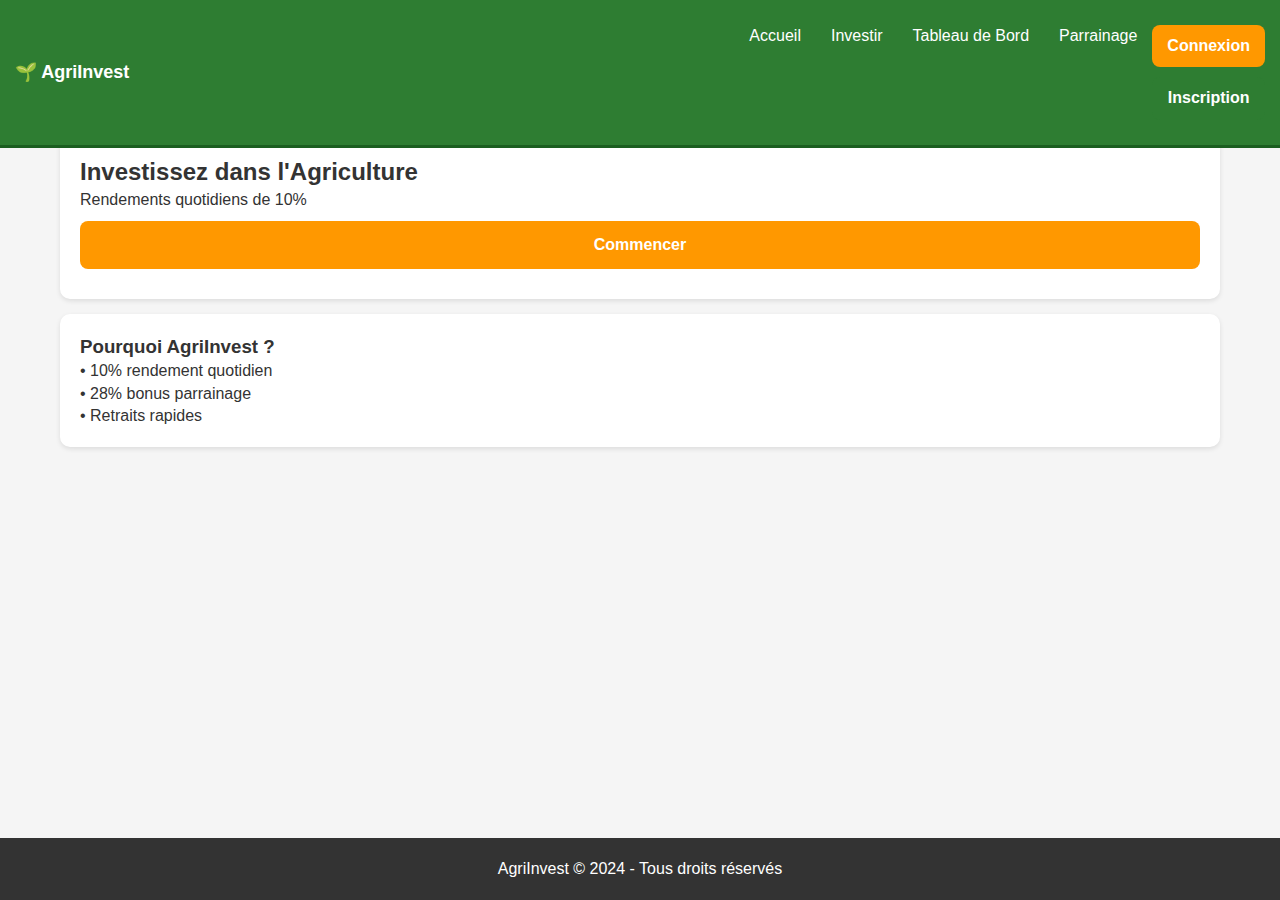
<file: index.html>
<!DOCTYPE html>
<html lang="fr">
<head>
    <meta charset="UTF-8">
    <meta name="viewport" content="width=device-width, initial-scale=1.0">
    <title>AgriInvest - Investissement Agricole</title>
    <style>
        /* RESET COMPLET */
        * {
            margin: 0;
            padding: 0;
            box-sizing: border-box;
            font-family: Arial, sans-serif;
        }

        body {
            background: #f5f5f5;
            color: #333;
            line-height: 1.4;
            padding: 0;
            margin: 0;
        }

        /* HEADER MOBILE FIRST */
        .header {
            background: #2e7d32;
            color: white;
            padding: 15px;
            position: fixed;
            top: 0;
            width: 100%;
            z-index: 1000;
            border-bottom: 3px solid #1b5e20;
        }

        .header-content {
            display: flex;
            justify-content: space-between;
            align-items: center;
            max-width: 100%;
        }

        .logo {
            font-size: 18px;
            font-weight: bold;
        }

        /* MENU BURGER SIMPLE */
        .menu-btn {
            background: none;
            border: none;
            color: white;
            font-size: 24px;
            cursor: pointer;
            padding: 5px;
        }

        /* NAVIGATION MOBILE */
        .nav-menu {
            display: none;
            position: fixed;
            top: 60px;
            left: 0;
            width: 100%;
            background: #2e7d32;
            padding: 20px;
            box-shadow: 0 5px 10px rgba(0,0,0,0.2);
        }

        .nav-menu.active {
            display: block;
        }

        .nav-menu a {
            display: block;
            color: white;
            text-decoration: none;
            padding: 15px;
            border-bottom: 1px solid rgba(255,255,255,0.1);
            font-size: 16px;
        }

        .nav-menu a:last-child {
            border-bottom: none;
        }

        /* CONTENU PRINCIPAL */
        .main-content {
            margin-top: 60px;
            padding: 20px;
            min-height: calc(100vh - 120px);
        }

        .section {
            display: none;
            padding: 20px 0;
        }

        .section.active {
            display: block;
        }

        /* CARTES SIMPLES */
        .card {
            background: white;
            padding: 20px;
            margin: 15px 0;
            border-radius: 10px;
            box-shadow: 0 2px 5px rgba(0,0,0,0.1);
        }

        .btn {
            display: block;
            width: 100%;
            padding: 15px;
            border: none;
            border-radius: 8px;
            font-size: 16px;
            font-weight: bold;
            cursor: pointer;
            margin: 10px 0;
            text-align: center;
            text-decoration: none;
        }

        .btn-primary {
            background: #ff9800;
            color: white;
        }

        .btn-secondary {
            background: #2e7d32;
            color: white;
        }

        /* FORMULAIRES MOBILE */
        .form-group {
            margin-bottom: 15px;
        }

        .form-group label {
            display: block;
            margin-bottom: 5px;
            font-weight: bold;
        }

        .form-control {
            width: 100%;
            padding: 12px;
            border: 1px solid #ddd;
            border-radius: 8px;
            font-size: 16px;
        }

        /* MODAL MOBILE */
        .modal {
            display: none;
            position: fixed;
            top: 0;
            left: 0;
            width: 100%;
            height: 100%;
            background: rgba(0,0,0,0.5);
            z-index: 2000;
            padding: 20px;
        }

        .modal-content {
            background: white;
            padding: 20px;
            border-radius: 10px;
            max-height: 90vh;
            overflow-y: auto;
            margin-top: 20%;
        }

        /* FOOTER FIXE */
        .footer {
            background: #333;
            color: white;
            padding: 20px;
            text-align: center;
            position: fixed;
            bottom: 0;
            width: 100%;
        }

        /* ÉTATS UTILISATEUR */
        .user-section {
            display: none;
        }

        .guest-section {
            display: block;
        }

        .user-logged-in .user-section {
            display: block;
        }

        .user-logged-in .guest-section {
            display: none;
        }

        /* RESPONSIVE DESKTOP */
        @media (min-width: 768px) {
            .menu-btn {
                display: none;
            }

            .nav-menu {
                display: flex;
                position: static;
                background: none;
                box-shadow: none;
                padding: 0;
                width: auto;
            }

            .nav-menu a {
                border: none;
                padding: 10px 15px;
            }

            .main-content {
                max-width: 1200px;
                margin: 80px auto 0;
            }

            .card-grid {
                display: grid;
                grid-template-columns: repeat(2, 1fr);
                gap: 20px;
            }
        }
    </style>
</head>
<body>
    <!-- HEADER SIMPLE -->
    <div class="header">
        <div class="header-content">
            <div class="logo">🌱 AgriInvest</div>
            <button class="menu-btn" onclick="toggleMenu()">☰</button>
            <nav class="nav-menu" id="navMenu">
                <a href="#" onclick="showSection('accueil')">Accueil</a>
                <a href="#" onclick="showSection('investir')">Investir</a>
                <a href="#" onclick="showSection('tableau-de-bord')">Tableau de Bord</a>
                <a href="#" onclick="showSection('parrainage')">Parrainage</a>
                
                <!-- SECTION VISITEUR -->
                <div class="guest-section">
                    <a href="#" onclick="showLogin()" class="btn" style="background: #ff9800; color: white; margin: 10px 0;">Connexion</a>
                    <a href="#" onclick="showRegister()" class="btn" style="background: #2e7d32; color: white;">Inscription</a>
                </div>
                
                <!-- SECTION UTILISATEUR CONNECTÉ -->
                <div class="user-section">
                    <a href="#" onclick="showSection('parrainage')">Mon Lien Parrainage</a>
                    <a href="#" onclick="logout()" style="color: #ff9800; font-weight: bold;">Déconnexion</a>
                </div>
            </nav>
        </div>
    </div>

    <!-- CONTENU PRINCIPAL -->
    <div class="main-content">
        <!-- SECTION ACCUEIL -->
        <section id="accueil" class="section active">
            <div class="card">
                <h2>Investissez dans l'Agriculture</h2>
                <p>Rendements quotidiens de 10%</p>
                <button class="btn btn-primary" onclick="showRegister()">Commencer</button>
            </div>

            <div class="card">
                <h3>Pourquoi AgriInvest ?</h3>
                <p>• 10% rendement quotidien</p>
                <p>• 28% bonus parrainage</p>
                <p>• Retraits rapides</p>
            </div>
        </section>

        <!-- SECTION INVESTIR -->
        <section id="investir" class="section">
            <div class="card">
                <h2>Nos Produits</h2>
            </div>
            
            <div id="produits-list">
                <!-- Produits chargés ici -->
            </div>
        </section>

        <!-- SECTION TABLEAU DE BORD -->
        <section id="tableau-de-bord" class="section">
            <div class="card">
                <h2>Mon Tableau de Bord</h2>
                <p>Connectez-vous pour voir vos statistiques</p>
                <button class="btn btn-primary" onclick="showLogin()">Se connecter</button>
            </div>
        </section>

        <!-- SECTION PARRAINAGE -->
        <section id="parrainage" class="section">
            <div class="card">
                <h2>Programme de Parrainage</h2>
                <p>Gagnez 28% sur chaque filleul</p>
                
                <div class="user-section">
                    <div class="form-group">
                        <label>Votre lien de parrainage :</label>
                        <input type="text" class="form-control" id="lienParrainage" value="https://agriinvest.com?ref=CODE123" readonly>
                    </div>
                    <button class="btn btn-secondary" onclick="copierLien()">Copier le lien</button>
                    
                    <div style="margin-top: 15px; padding: 15px; background: #e8f5e9; border-radius: 8px;">
                        <strong>Votre code promo :</strong>
                        <span id="codeParrainage" style="font-weight: bold; color: #2e7d32;">CODE123</span>
                    </div>
                </div>

                <div class="guest-section">
                    <p>Connectez-vous pour accéder à votre lien de parrainage</p>
                    <button class="btn btn-primary" onclick="showLogin()">Se connecter</button>
                </div>
            </div>
        </section>
    </div>

    <!-- MODAL CONNEXION -->
    <div id="modalLogin" class="modal">
        <div class="modal-content">
            <h2>Connexion</h2>
            <form onsubmit="event.preventDefault(); connecterUtilisateur()">
                <div class="form-group">
                    <label>Email :</label>
                    <input type="email" class="form-control" id="loginEmail" required>
                </div>
                <div class="form-group">
                    <label>Mot de passe :</label>
                    <input type="password" class="form-control" id="loginPassword" required>
                </div>
                <button type="submit" class="btn btn-primary">Se connecter</button>
                <button type="button" class="btn" onclick="fermerModals()" style="background: #ccc; margin-top: 10px;">Annuler</button>
            </form>
        </div>
    </div>

    <!-- MODAL INSCRIPTION -->
    <div id="modalRegister" class="modal">
        <div class="modal-content">
            <h2>Inscription</h2>
            <form onsubmit="event.preventDefault(); inscrireUtilisateur()">
                <div class="form-group">
                    <label>Code parrain (optionnel) :</label>
                    <input type="text" class="form-control" id="codeParrain">
                </div>
                <div class="form-group">
                    <label>Email :</label>
                    <input type="email" class="form-control" id="registerEmail" required>
                </div>
                <div class="form-group">
                    <label>Mot de passe :</label>
                    <input type="password" class="form-control" id="registerPassword" required>
                </div>
                <button type="submit" class="btn btn-primary">S'inscrire</button>
                <button type="button" class="btn" onclick="fermerModals()" style="background: #ccc; margin-top: 10px;">Annuler</button>
            </form>
        </div>
    </div>

    <!-- FOOTER SIMPLE -->
    <div class="footer">
        <p>AgriInvest &copy; 2024 - Tous droits réservés</p>
    </div>

    <script>
        // ÉTAT DE L'APPLICATION
        let utilisateurConnecte = false;

        // FONCTIONS DE NAVIGATION
        function toggleMenu() {
            document.getElementById('navMenu').classList.toggle('active');
        }

        function showSection(sectionId) {
            // Cacher toutes les sections
            document.querySelectorAll('.section').forEach(section => {
                section.classList.remove('active');
            });
            
            // Afficher la section demandée
            document.getElementById(sectionId).classList.add('active');
            
            // Fermer le menu mobile
            if (window.innerWidth < 768) {
                toggleMenu();
            }
        }

        // FONCTIONS AUTHENTIFICATION
        function showLogin() {
            document.getElementById('modalLogin').style.display = 'block';
            fermerModals('modalRegister');
        }

        function showRegister() {
            document.getElementById('modalRegister').style.display = 'block';
            fermerModals('modalLogin');
        }

        function fermerModals() {
            document.querySelectorAll('.modal').forEach(modal => {
                modal.style.display = 'none';
            });
        }

        function connecterUtilisateur() {
            const email = document.getElementById('loginEmail').value;
            if (email) {
                utilisateurConnecte = true;
                document.body.classList.add('user-logged-in');
                document.getElementById('loginEmail').value = '';
                document.getElementById('loginPassword').value = '';
                fermerModals();
                showSection('tableau-de-bord');
                alert('Connexion réussie !');
            }
        }

        function inscrireUtilisateur() {
            const email = document.getElementById('registerEmail').value;
            const codeParrain = document.getElementById('codeParrain').value;
            
            if (email) {
                utilisateurConnecte = true;
                document.body.classList.add('user-logged-in');
                
                // Générer un code de parrainage unique
                const codeUtilisateur = 'AGRI' + Math.random().toString(36).substr(2, 6).toUpperCase();
                document.getElementById('lienParrainage').value = `https://agriinvest.com?ref=${codeUtilisateur}`;
                document.getElementById('codeParrainage').textContent = codeUtilisateur;
                
                document.getElementById('registerEmail').value = '';
                document.getElementById('registerPassword').value = '';
                document.getElementById('codeParrain').value = '';
                
                fermerModals();
                showSection('tableau-de-bord');
                alert('Inscription réussie ! Votre code parrainage : ' + codeUtilisateur);
            }
        }

        function logout() {
            utilisateurConnecte = false;
            document.body.classList.remove('user-logged-in');
            showSection('accueil');
            alert('Déconnexion réussie');
        }

        // FONCTION COPIER LIEN
        function copierLien() {
            const input = document.getElementById('lienParrainage');
            input.select();
            document.execCommand('copy');
            alert('Lien copié dans le presse-papier !');
        }

        // CHARGEMENT DES PRODUITS
        function chargerProduits() {
            const produits = [
                { nom: "Riz", prix: "5,000 FCFA", rendement: "10%/jour" },
                { nom: "Maïs", prix: "3,000 FCFA", rendement: "10%/jour" },
                { nom: "Café", prix: "15,000 FCFA", rendement: "10%/jour" },
                { nom: "Cacao", prix: "8,000 FCFA", rendement: "10%/jour" }
            ];

            const container = document.getElementById('produits-list');
            container.innerHTML = produits.map(produit => `
                <div class="card">
                    <h3>${produit.nom}</h3>
                    <p><strong>Prix:</strong> ${produit.prix}</p>
                    <p><strong>Rendement:</strong> ${produit.rendement}</p>
                    <button class="btn btn-primary" onclick="investir('${produit.nom}')">Investir</button>
                </div>
            `).join('');
        }

        function investir(nomProduit) {
            if (!utilisateurConnecte) {
                showLogin();
                return;
            }
            alert(`Investissement dans ${nomProduit} effectué !`);
        }

        // INITIALISATION
        document.addEventListener('DOMContentLoaded', function() {
            chargerProduits();
            
            // Fermer les modales en cliquant à l'extérieur
            window.addEventListener('click', function(event) {
                if (event.target.classList.contains('modal')) {
                    fermerModals();
                }
            });

            // Cacher le menu en scrollant
            window.addEventListener('scroll', function() {
                document.getElementById('navMenu').classList.remove('active');
            });
        });
    </script>
</body>
</html>
</file>
